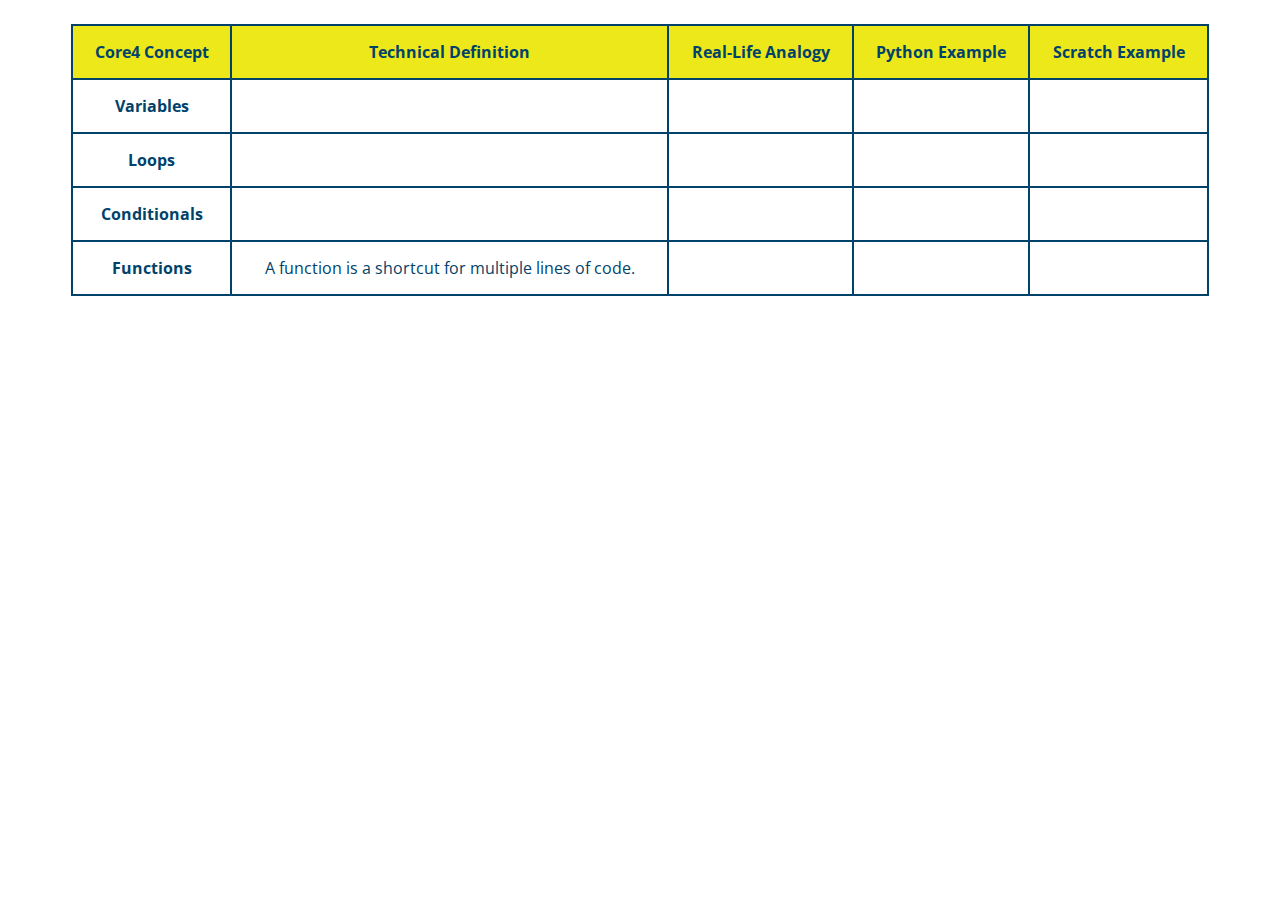
<file: core4.html>
<!DOCTYPE html>
<html>
  <head>

    <!-- Set the style of the table -->
    <link rel="stylesheet" type="text/css" href="https://fonts.googleapis.com/css?family=Open+Sans">

    <style>
      body{
        color: inherit;
        font-family: 'Open Sans', sans-serif;
      }
      table, th, td{
        border: 2px solid #01426a;
        border-collapse: collapse;
        padding: 15px;
        text-align: center;
        vertical-align: middle;
        color: #01426a
      }
      th  {
        background-color: #ece81a
      }
      tr:hover {background-color: #ece81a}
    </style>
  </head>

  <body>

    <!-- Table starts here-->
    <div style ="overflow-x:auto;">
      <table style="width:90%; margin:1em auto">

        <!-- Define the first row of the table -->
        <tr>
          <th>Core4 Concept</th>
          <th>Technical Definition</th>
          <th>Real-Life Analogy</th>
          <th>Python Example</th>
          <th>Scratch Example</th>
        </tr>

        <!-- Fill in the row for Variables -->
        <tr>
        <td><b>Variables</b></td>
          <td>  </td>
          <td>  </td>
          <td>  </td>
          <td>  </td>
        </tr>

        <!-- Fill in the row for Loops -->
        <tr>
          <td><b>Loops</b></td>
          <td>  </td>
          <td>  </td>
          <td>  </td>
          <td>  </td>
        </tr>

        <!-- Fill in the row for Conditionals -->
        <tr>
          <td><b>Conditionals</b></td>
          <td>  </td>
          <td>  </td>
          <td>  </td>
          <td>  </td>
        </tr>

        <!-- Fill in the row for Functions -->
        <tr>
          <td><b>Functions</b></td>
          <td>A function is a shortcut for multiple lines of code.</td>
          <td>  </td>
          <td>  </td>
          <td>  </td>
        </tr>

      </table>
    </div>

  </body>
</html>
</file>
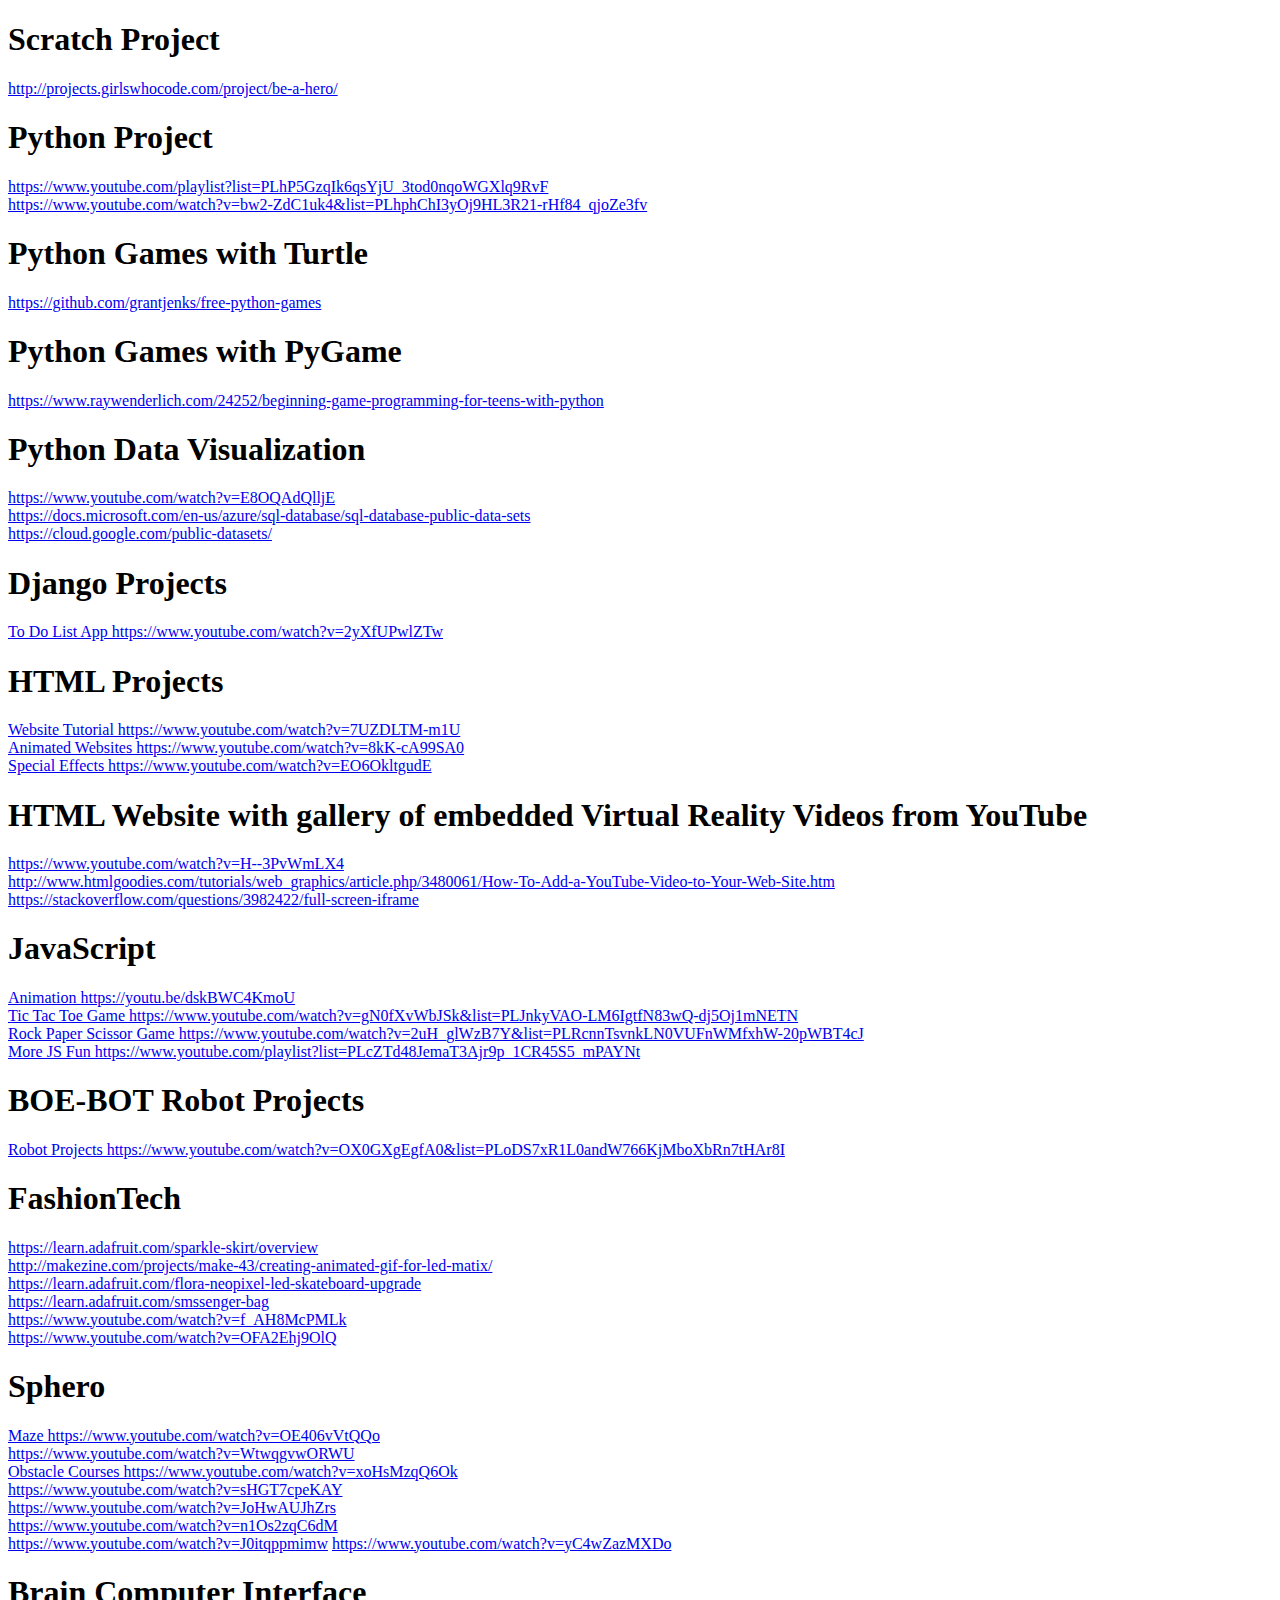
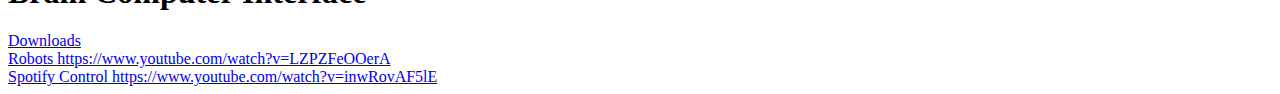
<file: projects.html>
<!doctype html>
<HTML>
<HEAD></HEAD>
<BODY>
  <H1>Scratch Project</H1>
  <a href="http://projects.girlswhocode.com/project/be-a-hero/">http://projects.girlswhocode.com/project/be-a-hero/</a>
  
  <h1>Python Project</H1>
  <a href="https://www.youtube.com/playlist?list=PLhP5GzqIk6qsYjU_3tod0nqoWGXlq9RvF">https://www.youtube.com/playlist?list=PLhP5GzqIk6qsYjU_3tod0nqoWGXlq9RvF</a><br>
  <a href="https://www.youtube.com/watch?v=bw2-ZdC1uk4&list=PLhphChI3yOj9HL3R21-rHf84_qjoZe3fv">https://www.youtube.com/watch?v=bw2-ZdC1uk4&list=PLhphChI3yOj9HL3R21-rHf84_qjoZe3fv</a>
  
<H1>Python Games with Turtle</H1>
<a href="https://github.com/grantjenks/free-python-games">https://github.com/grantjenks/free-python-games</a>

<H1>Python Games with PyGame</H1>
<a href="https://www.raywenderlich.com/24252/beginning-game-programming-for-teens-with-python">https://www.raywenderlich.com/24252/beginning-game-programming-for-teens-with-python</a>

<h1>Python Data Visualization</h1>
<a href="https://www.youtube.com/watch?v=E8OQAdQlljE">https://www.youtube.com/watch?v=E8OQAdQlljE</a><br>
<a href="https://docs.microsoft.com/en-us/azure/sql-database/sql-database-public-data-sets">https://docs.microsoft.com/en-us/azure/sql-database/sql-database-public-data-sets</a><br>
<a href="https://cloud.google.com/public-datasets/">https://cloud.google.com/public-datasets/</a>  

<h1>Django Projects</h1>
<a href="https://www.youtube.com/watch?v=2yXfUPwlZTw">To Do List App https://www.youtube.com/watch?v=2yXfUPwlZTw</a>
  
<H1>HTML Projects</H1>
<a href="https://www.youtube.com/watch?v=7UZDLTM-m1U">Website Tutorial https://www.youtube.com/watch?v=7UZDLTM-m1U</a><br>
<a href="https://www.youtube.com/watch?v=8kK-cA99SA0">Animated Websites https://www.youtube.com/watch?v=8kK-cA99SA0</a><br>
<a href="https://www.youtube.com/watch?v=EO6OkltgudE">Special Effects https://www.youtube.com/watch?v=EO6OkltgudE</a>
  
<H1>HTML Website with gallery of embedded Virtual Reality Videos from YouTube</H1>
<a href="https://www.youtube.com/watch?v=H--3PvWmLX4">https://www.youtube.com/watch?v=H--3PvWmLX4</a><br>
<a href="http://www.htmlgoodies.com/tutorials/web_graphics/article.php/3480061/How-To-Add-a-YouTube-Video-to-Your-Web-Site.htm">http://www.htmlgoodies.com/tutorials/web_graphics/article.php/3480061/How-To-Add-a-YouTube-Video-to-Your-Web-Site.htm</a><br>
<a href="https://stackoverflow.com/questions/3982422/full-screen-iframe">https://stackoverflow.com/questions/3982422/full-screen-iframe</a>

  <H1>JavaScript</H1>
  <a href="https://youtu.be/dskBWC4KmoU">Animation https://youtu.be/dskBWC4KmoU</a><br>
  <a href="https://www.youtube.com/watch?v=gN0fXvWbJSk&list=PLJnkyVAO-LM6IgtfN83wQ-dj5Oj1mNETN">Tic Tac Toe Game https://www.youtube.com/watch?v=gN0fXvWbJSk&list=PLJnkyVAO-LM6IgtfN83wQ-dj5Oj1mNETN</a><br>
  <a href="https://www.youtube.com/watch?v=2uH_glWzB7Y&list=PLRcnnTsvnkLN0VUFnWMfxhW-20pWBT4cJ">Rock Paper Scissor Game https://www.youtube.com/watch?v=2uH_glWzB7Y&list=PLRcnnTsvnkLN0VUFnWMfxhW-20pWBT4cJ</a><br>
  <a href="https://www.youtube.com/playlist?list=PLcZTd48JemaT3Ajr9p_1CR45S5_mPAYNt">More JS Fun https://www.youtube.com/playlist?list=PLcZTd48JemaT3Ajr9p_1CR45S5_mPAYNt</a>
  
  <H1>BOE-BOT Robot Projects</H1> 
  <a href="https://www.youtube.com/watch?v=OX0GXgEgfA0&list=PLoDS7xR1L0andW766KjMboXbRn7tHAr8I">Robot Projects https://www.youtube.com/watch?v=OX0GXgEgfA0&list=PLoDS7xR1L0andW766KjMboXbRn7tHAr8I</a>
  
<H1>FashionTech</H1>
<a href="https://learn.adafruit.com/sparkle-skirt/overview">https://learn.adafruit.com/sparkle-skirt/overview</a><br>
<a href="http://makezine.com/projects/make-43/creating-animated-gif-for-led-matix/">http://makezine.com/projects/make-43/creating-animated-gif-for-led-matix/</a><br>
<a href="https://learn.adafruit.com/flora-neopixel-led-skateboard-upgrade">https://learn.adafruit.com/flora-neopixel-led-skateboard-upgrade</a><br>
<a href="https://learn.adafruit.com/smssenger-bag">https://learn.adafruit.com/smssenger-bag</a><br>
<a href="https://www.youtube.com/watch?v=f_AH8McPMLk">https://www.youtube.com/watch?v=f_AH8McPMLk</a><br>
<a href="https://www.youtube.com/watch?v=OFA2Ehj9OlQ">https://www.youtube.com/watch?v=OFA2Ehj9OlQ</a>

<H1>Sphero</H1>
<a href="https://www.youtube.com/watch?v=OE406vVtQQo">Maze https://www.youtube.com/watch?v=OE406vVtQQo</a><br>
<a href="https://www.youtube.com/watch?v=WtwqgvwORWU">https://www.youtube.com/watch?v=WtwqgvwORWU</a><br>
<a href="https://www.youtube.com/watch?v=xoHsMzqQ6Ok">Obstacle Courses https://www.youtube.com/watch?v=xoHsMzqQ6Ok</a><br>
<a href="https://www.youtube.com/watch?v=sHGT7cpeKAY">https://www.youtube.com/watch?v=sHGT7cpeKAY</a><br>
<a href="https://www.youtube.com/watch?v=JoHwAUJhZrs">https://www.youtube.com/watch?v=JoHwAUJhZrs</a><br>
<a href="https://www.youtube.com/watch?v=n1Os2zqC6dM">https://www.youtube.com/watch?v=n1Os2zqC6dM</a><br>
<a href="https://www.youtube.com/watch?v=J0itqppmimw">https://www.youtube.com/watch?v=J0itqppmimw</a>
<a href="https://www.youtube.com/watch?v=yC4wZazMXDo">https://www.youtube.com/watch?v=yC4wZazMXDo</a>
  
<H1>Brain Computer Interface</H1>
  <a href="http://openbci.com/index.php/downloads">Downloads</a><br>
  <a href="https://www.youtube.com/watch?v=LZPZFeOOerA">Robots https://www.youtube.com/watch?v=LZPZFeOOerA</a><br>
  <A href="https://www.youtube.com/watch?v=inwRovAF5lE">Spotify Control https://www.youtube.com/watch?v=inwRovAF5lE</a>

</BODY>
</HTML>
</file>
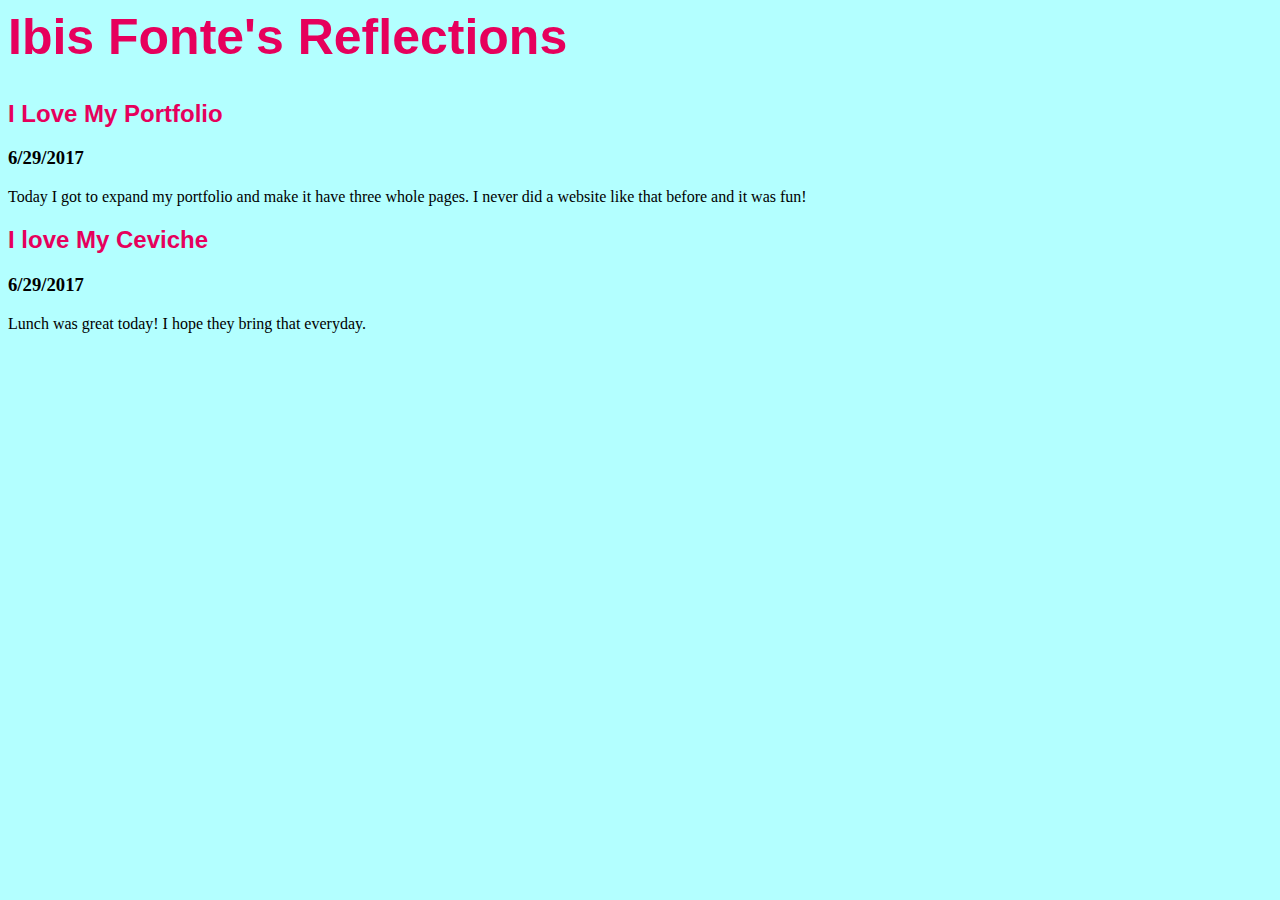
<file: reflections.html>
<!html>
<HTML>
<HEAD>
  <link rel="stylesheet" type="text/css" href="style.css">
</HEAD>
<BODY>
  <H1>Ibis Fonte's Reflections</H1>
  <SECTION class="box">
  <!--  Blog Title -->
  <H2>I Love My Portfolio</H2>
  <!--  Date -->
  <H3>6/29/2017</H3>
  <!--  Paragraph -->
   <p>Today I got to expand my portfolio and make it have three whole pages.  I never did a website like that before and it was fun!</p>
  </SECTION>

  <SECTION class="box">
  <!--  Blog Title -->
  <H2>I love My Ceviche</H2>
  <!--  Date -->
  <H3>6/29/2017</H3>
  <!--  Paragraph -->
   <p>Lunch was great today!  I hope they bring that everyday.</p>
  </SECTION>

</BODY>
</HTML>
</file>
<file: style.css>
body {
  background-color: #b3ffff;
}
h1 {
  color: #e6005c;
  font-family: helvetica;
  font-size: 50px;
}
h2 {
  color: #e6005c;
  font-family: helvetica;
}
p {
  color: #000000;
}
.secondP {
  color: #000000;
}
#firstP {
  color:  #000000;
}

img {
  opacity: 0.9;
}
.centerpic {
  width: 810px;
  margin: auto;
}
</file>
